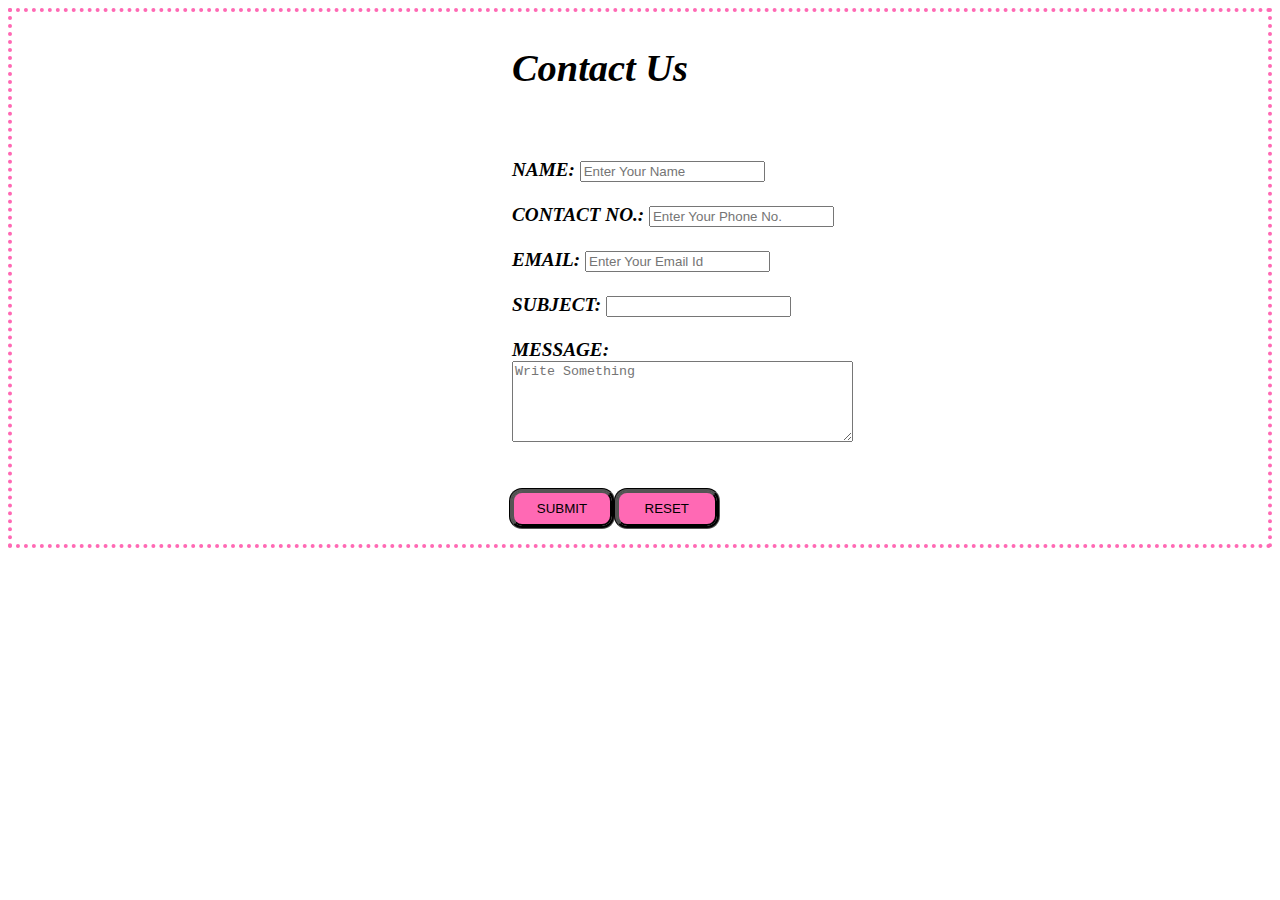
<file: index.html>
<!DOCTYPE html>
<html lang="en">

<head>
    <meta charset="UTF-8">
    <meta http-equiv="X-UA-Compatible" content="IE=edge">
    <meta name="viewport" content="width=, initial-scale=1.0">
    <title>Contact Us</title>
    <link rel="stylesheet" href="project.css">

</head>

<body>
    <div class="at">
        <div class="sk">
            <div class="va">
                <h1>Contact Us </h1>
                <br>
                <br>
              

                <form>
                    <div class="details">
                        <div class="type">
                            <label>NAME: </label>
                            <input type="text" placeholder="Enter Your Name">
                        </div>
                        <br>
                        <div class="details">
                            <label>CONTACT NO.: </label>
                            <input type="text" placeholder="Enter Your Phone No.">
                        </div>
                        <br>

                    </div>
                    <div class="details">
                        <div class="type">
                            <label>EMAIL: </label>
                            <input type="email" placeholder="Enter Your Email Id">



                        </div>
                        <br>
                        <div class="details">
                            <div class="type">
                                <label>SUBJECT:</label>
                                <input type="text">



                            </div>
                            <br>
                            <label>MESSAGE:</label>
                            <textarea cols="40" rows="5" placeholder="Write Something"></textarea>
                            <br>
                            <br>
                            <br>
                            <button type="submit">SUBMIT</button> 

                            <button type="reset">  RESET</button>
                </form>
            </div>

</body>

</html>
</file>
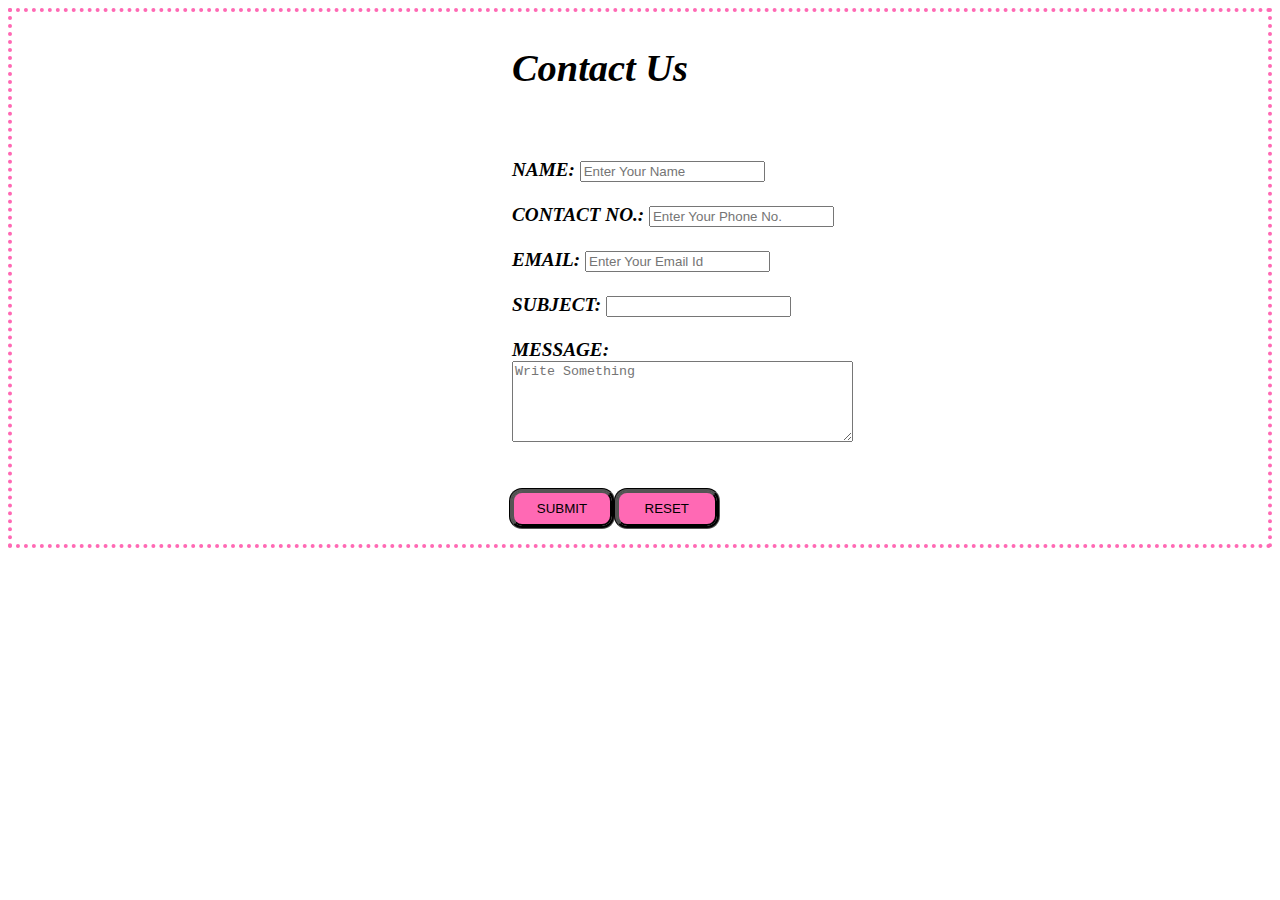
<file: project.html>
<!DOCTYPE html>
<html lang="en">

<head>
    <meta charset="UTF-8">
    <meta http-equiv="X-UA-Compatible" content="IE=edge">
    <meta name="viewport" content="width=, initial-scale=1.0">
    <title>Contact Us</title>
    <link rel="stylesheet" href="project.css">

</head>

<body>
    <div class="at">
        <div class="sk">
            <div class="va">
                <h1>Contact Us </h1>
                <br>
                <br>
              

                <form>
                    <div class="details">
                        <div class="type">
                            <label>NAME: </label>
                            <input type="text" placeholder="Enter Your Name">
                        </div>
                        <br>
                        <div class="details">
                            <label>CONTACT NO.: </label>
                            <input type="text" placeholder="Enter Your Phone No.">
                        </div>
                        <br>

                    </div>
                    <div class="details">
                        <div class="type">
                            <label>EMAIL: </label>
                            <input type="email" placeholder="Enter Your Email Id">



                        </div>
                        <br>
                        <div class="details">
                            <div class="type">
                                <label>SUBJECT:</label>
                                <input type="text">



                            </div>
                            <br>
                            <label>MESSAGE:</label>
                            <textarea cols="40" rows="5" placeholder="Write Something"></textarea>
                            <br>
                            <br>
                            <br>
                            <button type="submit">SUBMIT</button> 

                            <button type="reset">  RESET</button>
                </form>
            </div>

</body>

</html>
</file>
<file: project.css>
.sk {

    display: flex;
    height: 540px;
    box-sizing: border-box;
    font-style: oblique;
    font-weight: bold;
    border-width: 4px;
    border-color: hotpink;
    border-style: dotted;
 background-image: url(https://images.unsplash.com/photo-1481277542470-605612bd2d61?ixlib=rb-1.2.1&ixid=MnwxMjA3fDB8MHxzZWFyY2h8ODB8fGxpZ2h0JTIwYmFja2dyb3VuZHxlbnwwfHwwfHw%3D&auto=format&fit=crop&w=500&q=60);
    font-size: larger;
   

}

.va {
    flex-basis: 100%;
    padding: 8px 500px;
  
}



button {
    background:hotpink;
    width: 100px;
    
    outline-style: groove;
    color:black;
    height: 35px;
    border-radius: 10px;
}
</file>
